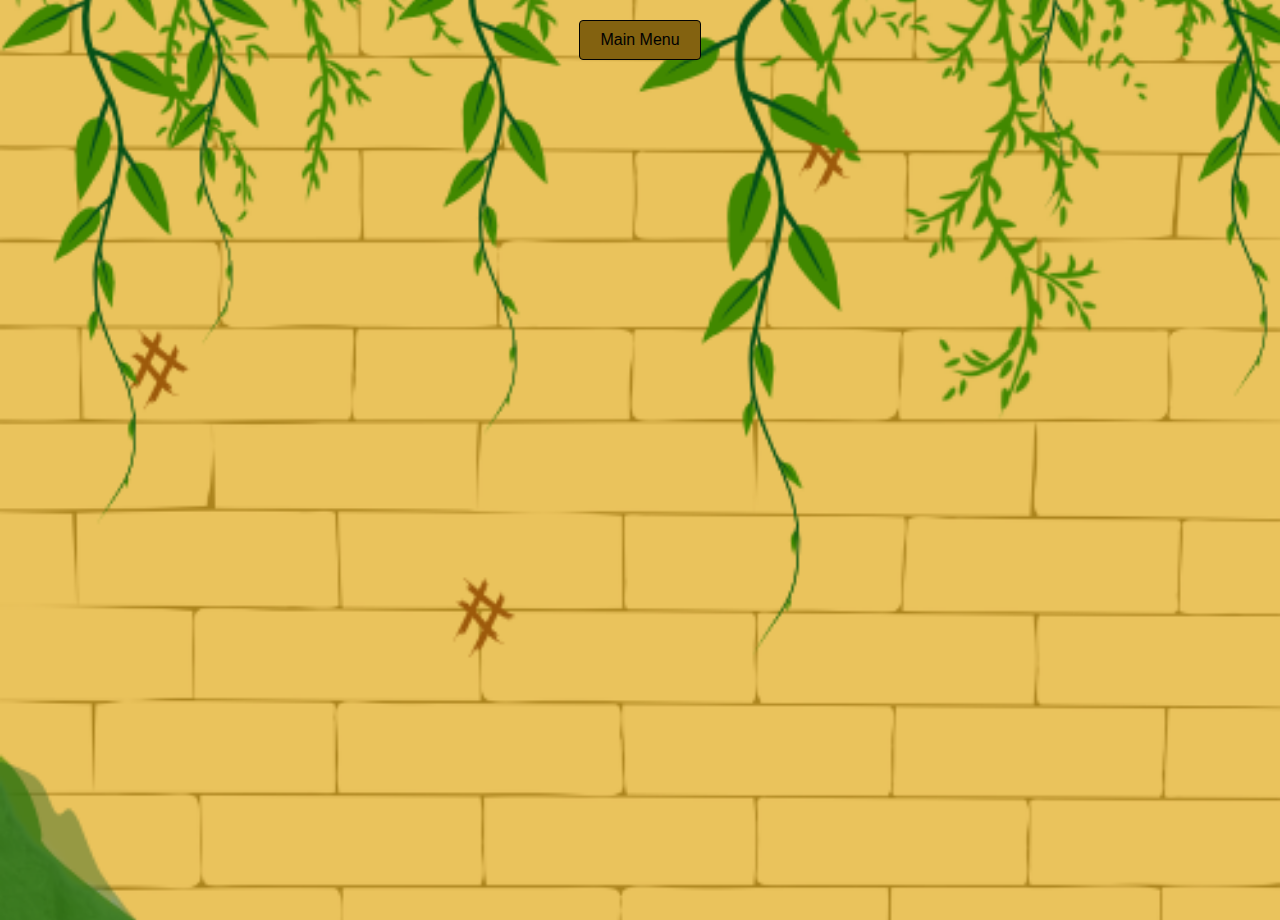
<file: quizFront/gameover.html>
<!DOCTYPE html>

<html lang="en">
  <head>
    <meta charset="UTF-8">
    <meta name="viewport" content="width=device-width, initial-scale=1.0">
    <title>Temple Escape Game</title>
    <link rel="stylesheet" href="style3.css">
  </head>
  <body>
    <button class="main" onclick="window.location.href='quizStart.html'">Main Menu</button>
  </body>
</html>
</file>
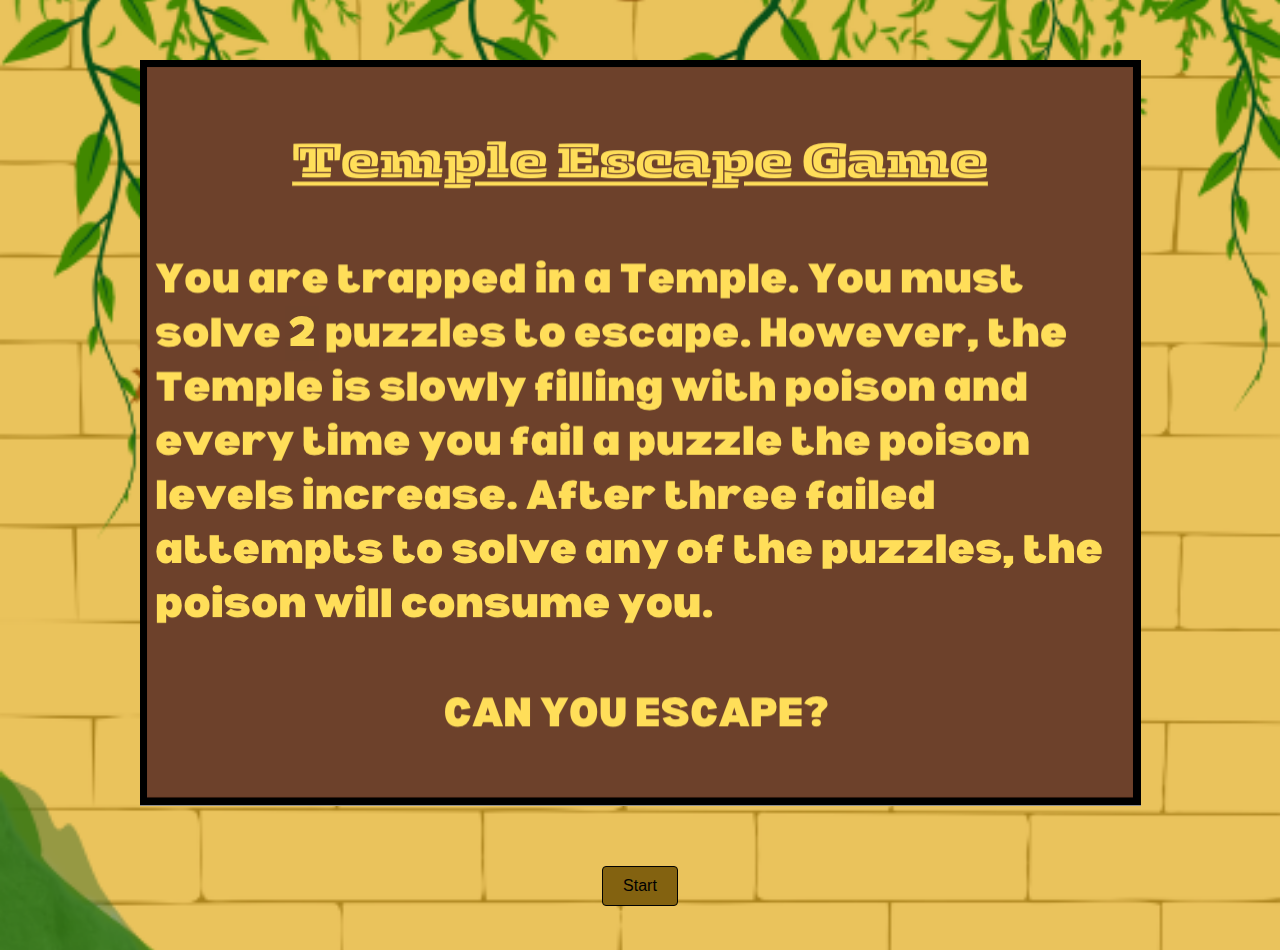
<file: quizFront/quizStart.html>
<!DOCTYPE html>

<html lang="en">
  <head>
    <meta charset="UTF-8">
    <meta name="viewport" content="width=device-width, initial-scale=1.0">
    <title>Temple Escape Game</title>
    <link rel="stylesheet" href="style1.css">
  </head>
  <body>
    <img src="images/title1.png" alt="title">
    <button class="start" onclick="window.location.href='puzzle1.html'">Start</button>
  </body>
</html>
</file>
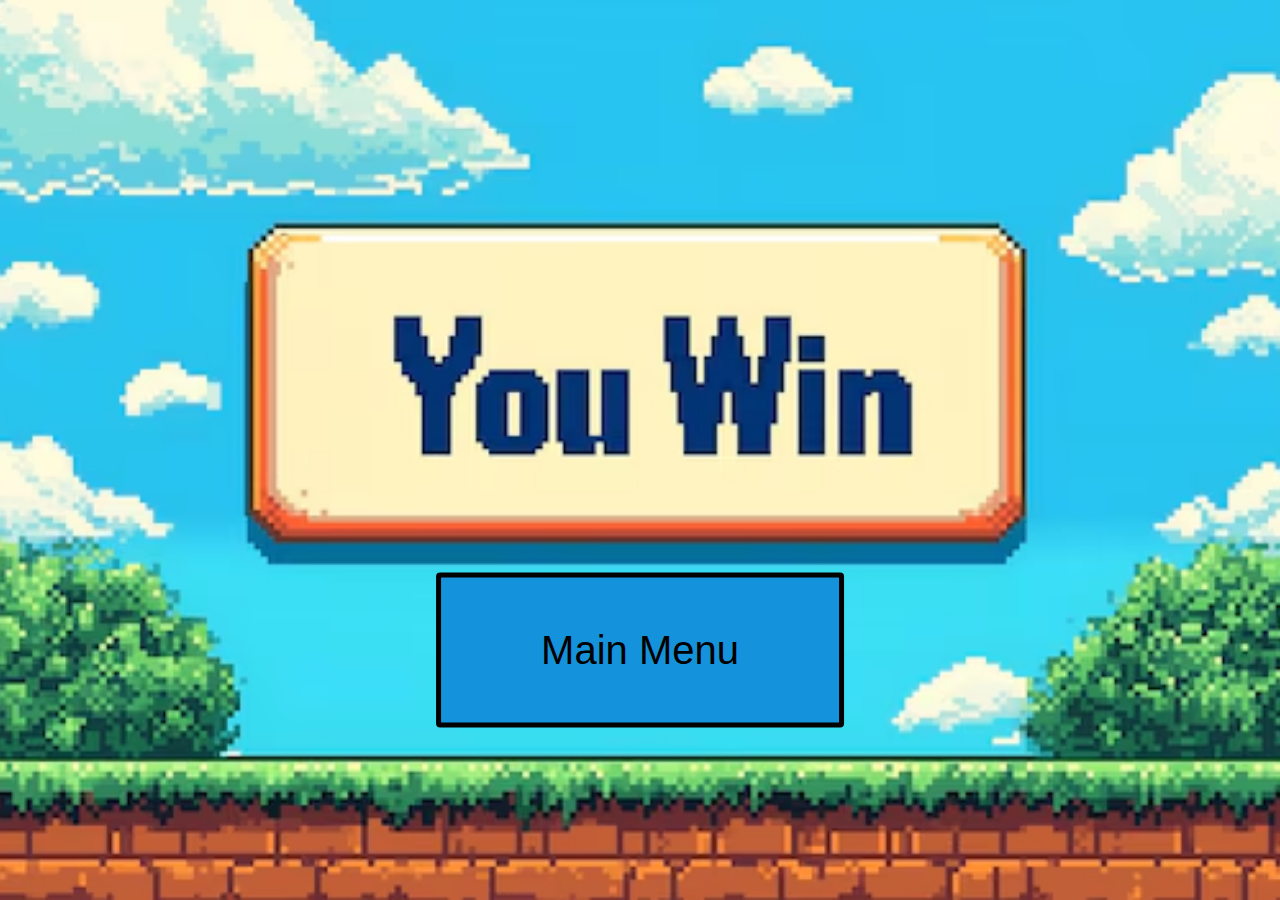
<file: quizFront/win.html>
<!DOCTYPE html>

<html lang="en">
  <head>
    <meta charset="UTF-8">
    <meta name="viewport" content="width=device-width, initial-scale=1.0">
    <title>Temple Escape Game</title>
    <link rel="stylesheet" href="style5.css">
  </head>
  <body>
    <button class="main" onclick="window.location.href='quizStart.html'">Main Menu</button>
  </body>
</html>
</file>
<file: quizFront/style3.css>
body {
    background-image: url('images/Temple.png');
    background-size: cover;
    background-position: center;
    background-repeat: no-repeat;
    font-family: cursive;
    color: #7000;
    text-align: center;
    margin: 0;
    min-height: 100vh;
    padding: 0;
}
img {
    padding: 10px 20px;
    margin: 50px auto;
    display: block;
}

.main {
    padding: 10px 20px;
    margin: 20px auto;
    background-color: rgb(131, 98, 16);
    border: 1px solid rgb(2, 2, 2);
    border-radius: 4px;
    cursor: pointer;
    font-size: 16px;
    display: block;

}

.main:hover {
    background-color: #0bef2d;
}
</file>
<file: quizFront/style1.css>
body {
    background-image: url('images/Temple.png');
    background-size: cover;
    background-position: center;
    background-repeat: no-repeat;
    font-family: cursive;
    color: #7000;
    text-align: center;
    margin: 0;
    min-height: 100vh;
    padding: 0;
}
img {
    padding: 10px 20px;
    margin: 50px auto;
    display: block;
}

.start {
    padding: 10px 20px;
    margin: 20px auto;
    background-color: rgb(131, 98, 16);
    border: 1px solid rgb(2, 2, 2);
    border-radius: 4px;
    cursor: pointer;
    font-size: 16px;
    display: block;

}

.start:hover {
    background-color: #0bef2d;
}
</file>
<file: quizFront/style5.css>
body {
    background-image: url('images/winner.png');
    background-size: cover;
    background-position: center;
    background-repeat: no-repeat;
    font-family: cursive;
    color: #7000;
    text-align: center;
    margin: 0;
    min-height: 100vh;
    padding: 0;
    background-color: black;
}

.main {
    padding: 50px 100px;
    margin: 20px auto;
    background-color: rgb(20, 146, 219);
    border: 5px solid rgb(2, 2, 2);
    border-radius: 4px;
    cursor: pointer;
    font-size: 40px;
    display: block;
    position: absolute;
    top: 70%;
    left: 50%;
    transform: translate(-50%, -50%);
}

.main:hover {
    background-color: #937b11;
}
</file>
